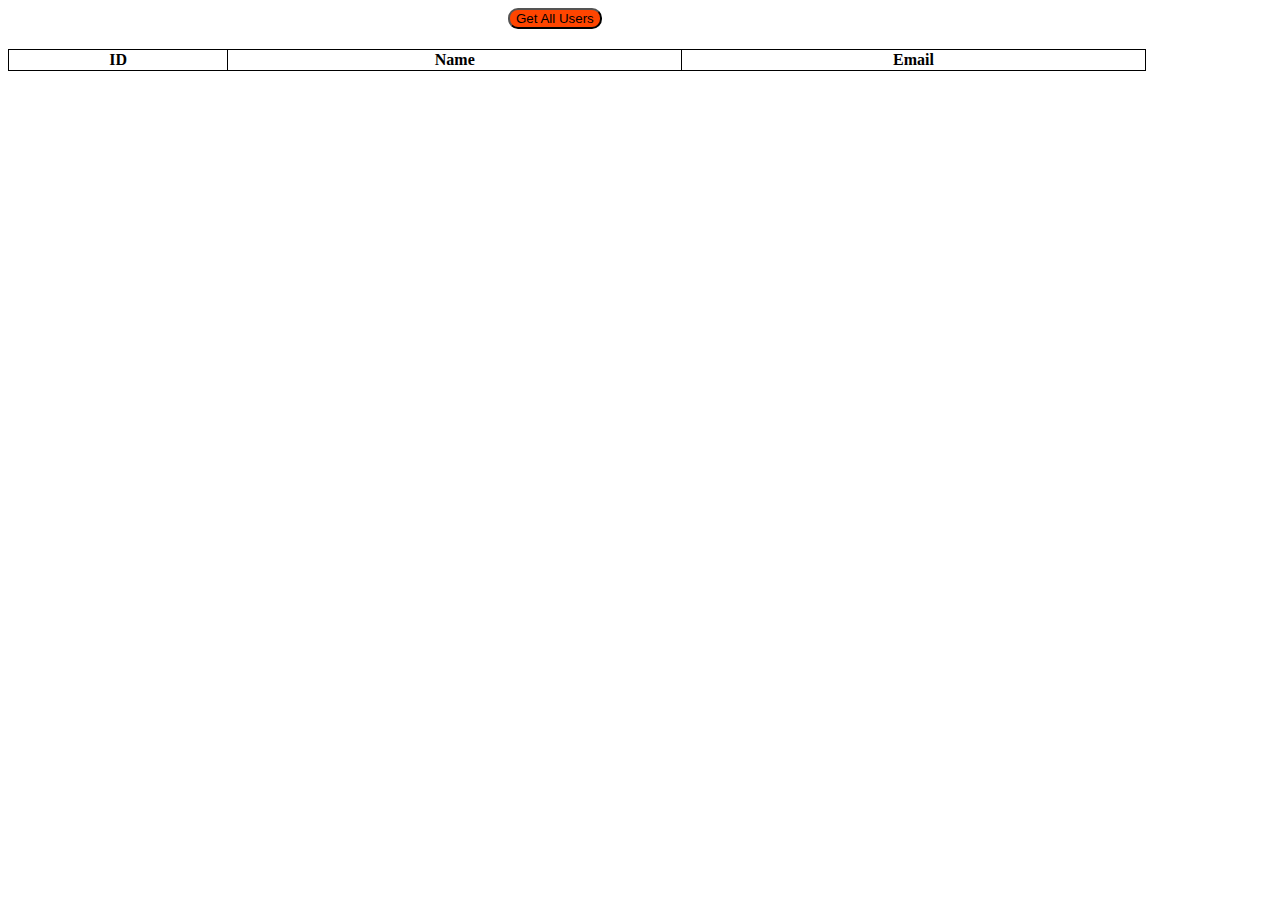
<file: Day1/task1_Ajax/index.html>
<!DOCTYPE html>
<html lang="en">
  <head>
    <meta charset="UTF-8" />
    <meta http-equiv="X-UA-Compatible" content="IE=edge" />
    <meta name="viewport" content="width=device-width, initial-scale=1.0" />
    <title>ajax task</title>
    <link rel="stylesheet" href="./style.css" />
  </head>
  <body>
    <button id="btn1">Get All Users</button>
    <table border="1">
      <thead>
        <th>ID</th>
        <th>Name</th>
        <th>Email</th>
      </thead>
      <tbody id="tbody"></tbody>
    </table>
    <script src="./script.js"></script>
  </body>
</html>
</file>
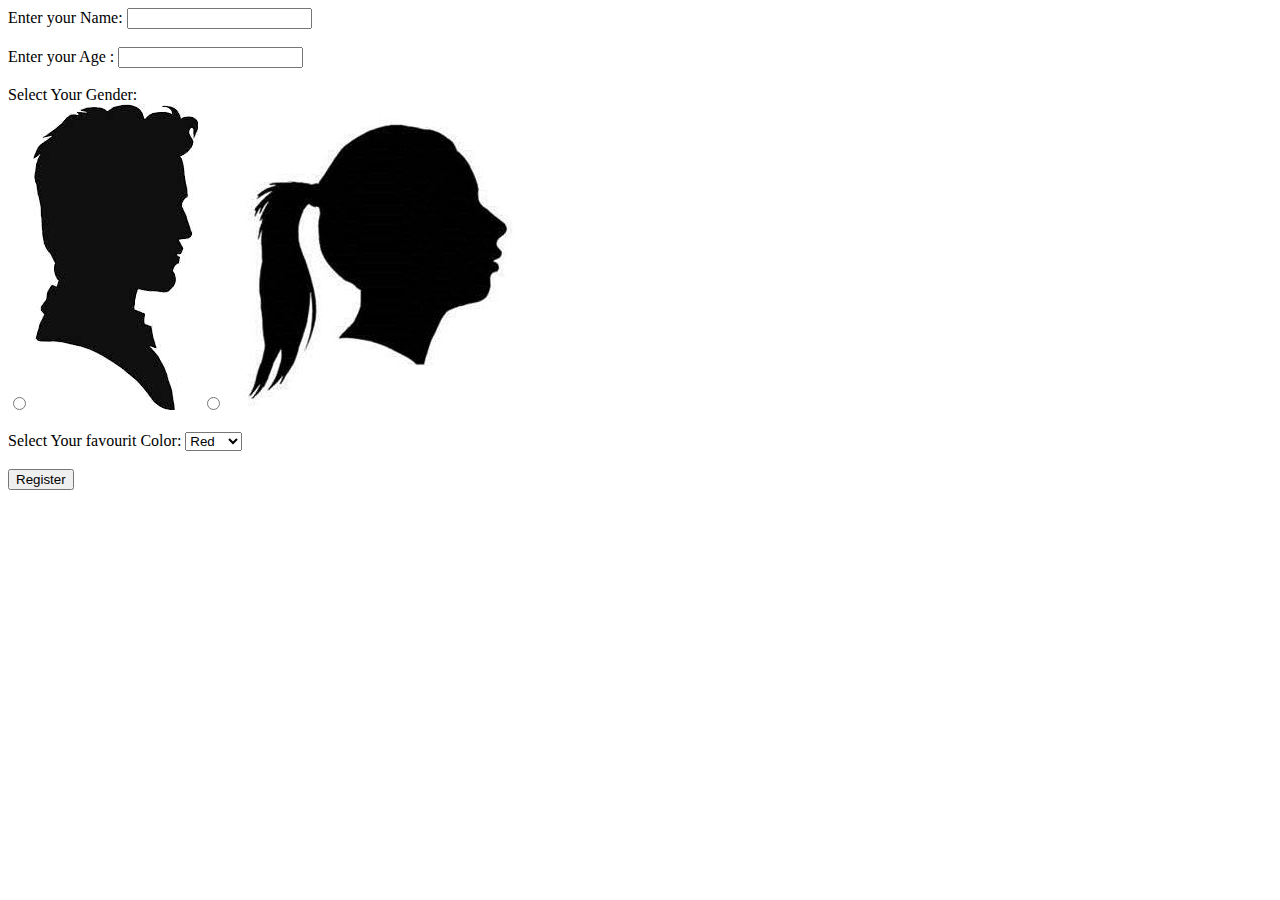
<file: Day1/task3_cookies login/index.html>
<!DOCTYPE html>
<html lang="en">
  <head>
    <meta charset="UTF-8" />
    <meta http-equiv="X-UA-Compatible" content="IE=edge" />
    <meta name="viewport" content="width=device-width, initial-scale=1.0" />
    <title>Login</title>
  </head>

  <body>
    <div>
      <label for="name">
        Enter your Name:
        <input type="text" name="name" /> </label
      ><br /><br />
      <label for="name">
        Enter your Age :
        <input type="text" name="age" /> </label
      ><br /><br />
      <label for=""> Select Your Gender: </label><br />
      <input type="radio" value="Male" name="gender" />
      <img src="./Images/maleimg.jpeg" alt="" />
      <input type="radio" value="Female" name="gender" />
      <img src="./Images/femaleimg.jpeg" alt="" /><br /><br />
      <label for=""> Select Your favourit Color: </label>
      <select name="" id="ddl">
        <option value="red" selected>Red</option>
        <option value="blue">Blue</option>
        <option value="orange">orane</option>
        <option value="black">black</option></select
      ><br /><br />
      <input type="button" value="Register" name="" id="btnRegister" />
    </div>

    <script src="./demo.js"></script>
  </body>
</html>
</file>
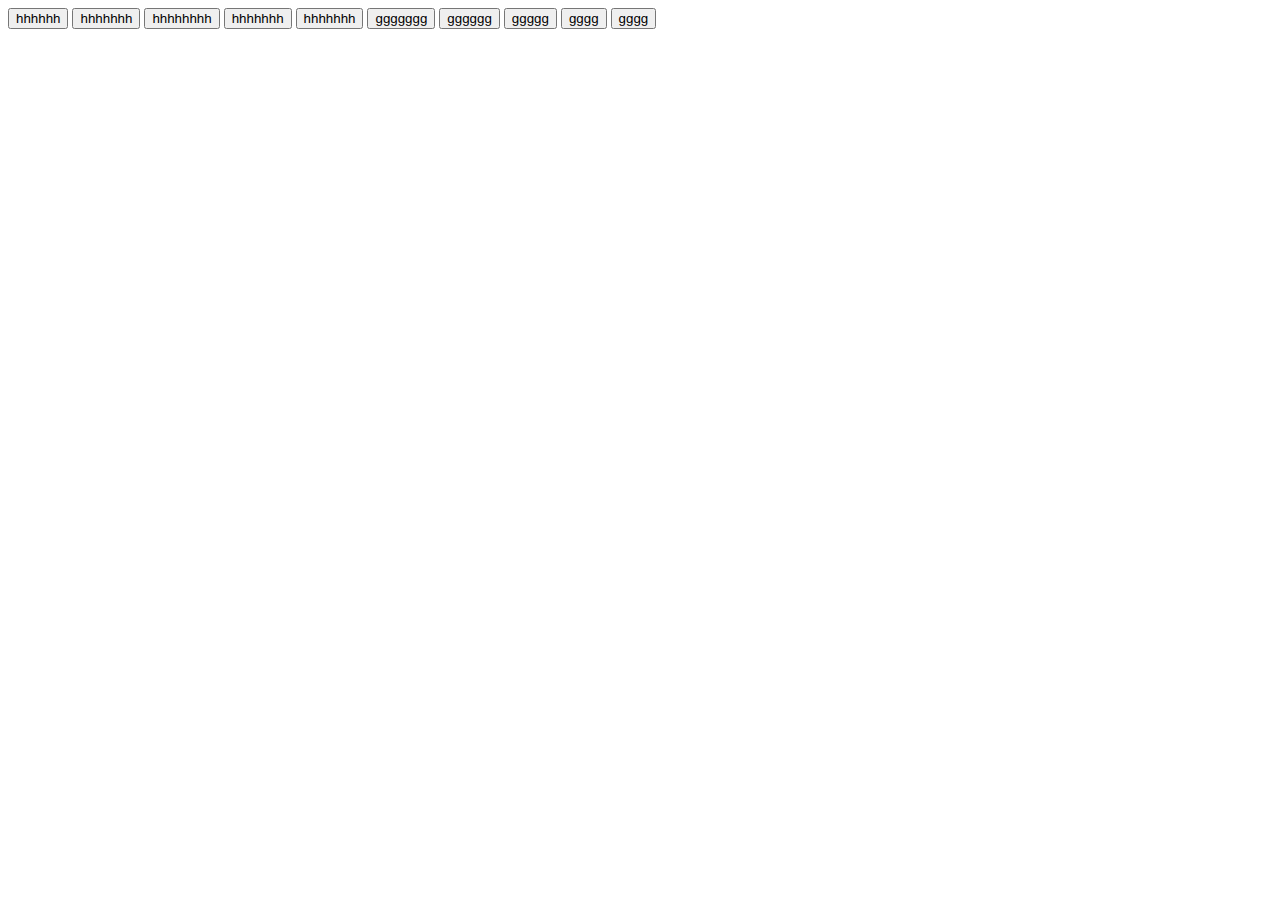
<file: Day5/promise task using fetch/index.html>
<!DOCTYPE html>
<html lang="en">
  <head>
    <meta charset="UTF-8" />
    <meta http-equiv="X-UA-Compatible" content="IE=edge" />
    <meta name="viewport" content="width=device-width, initial-scale=1.0" />
    <title>taskday 5</title>
  </head>
  <body>
    <button id="btn0" onclick="execute1()">hhhhhh</button>
    <button id="btn1">hhhhhhh</button>
    <button id="btn2">hhhhhhhh</button>
    <button id="btn3">hhhhhhh</button>
    <button id="btn4">hhhhhhh</button>
    <button id="btn5">ggggggg</button>
    <button id="btn6">gggggg</button>
    <button id="btn7">ggggg</button>
    <button id="btn8">gggg</button>
    <button id="btn9">gggg</button>

    <div id="show"></div>

    <script src="./script.js"></script>
  </body>
</html>
</file>
<file: Day1/task1_Ajax/style.css>
table {
    width: 90%;
    border: 1px solid black;
    border-collapse: collapse;

}

#btn1{
    background-color: orangered;
    margin-bottom: 20px;
    margin-left: 500px;
    border-radius: 10px;
}
</file>
